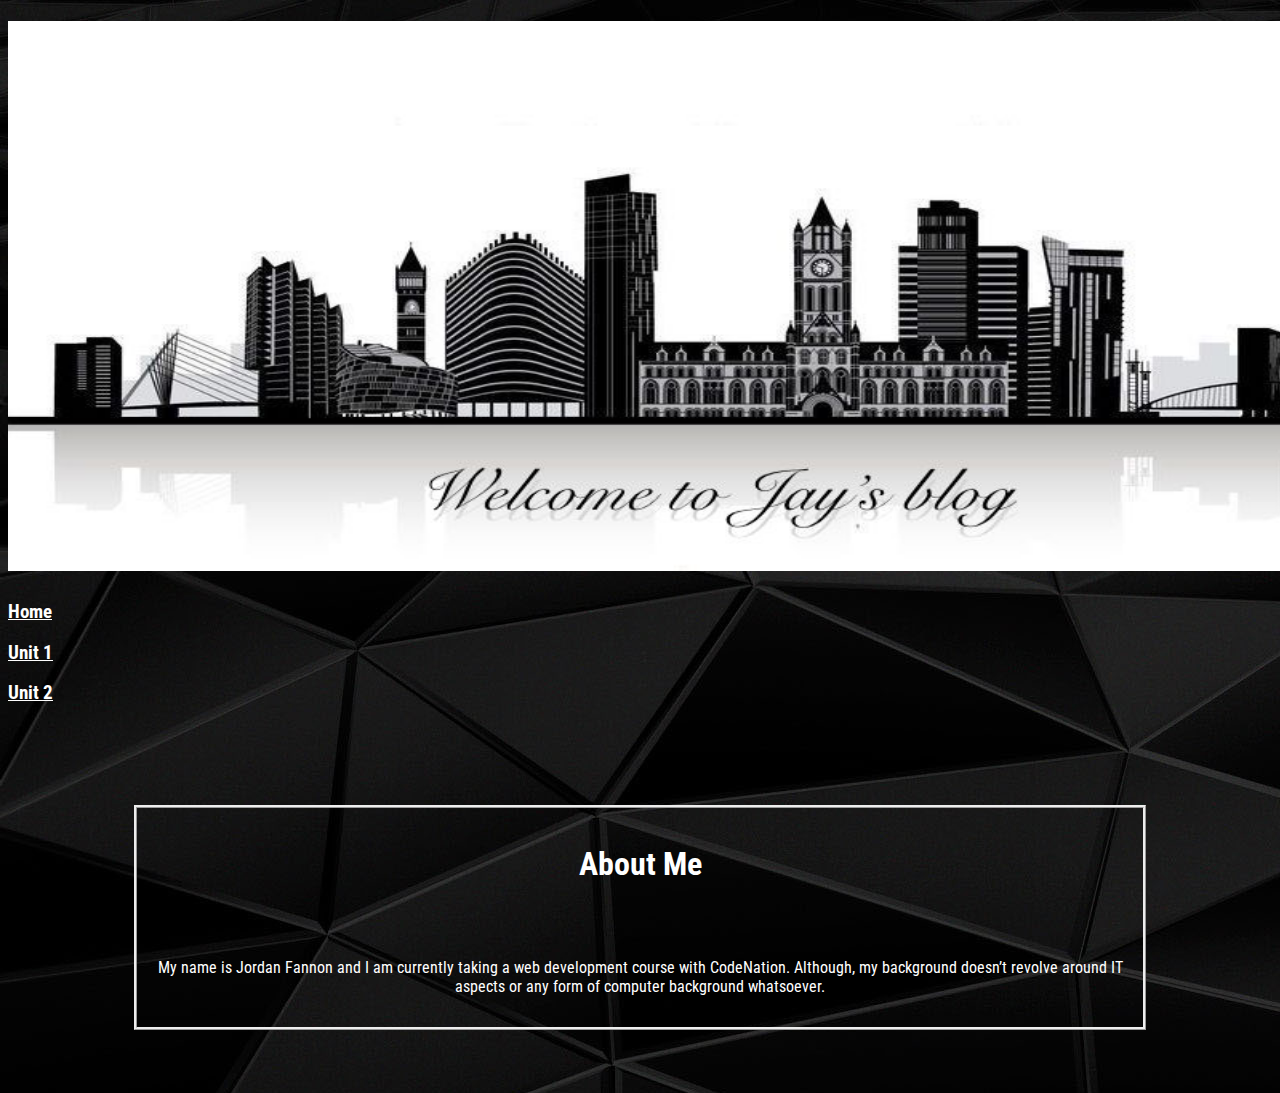
<file: index.html>
<!DOCTYPE html>
<html lang="en">
<head>
    <meta charset="UTF-8">
    <meta name="viewport" content="width=device-width, initial-scale=1.0">
    <meta http-equiv="X-UA-Compatible" content="ie=edge">
    <link rel="stylesheet" type="text/css" href="main.css">
    <title>Document</title>
    <a name="Return to top"></a>
</head>
<body class="indexbackground">
<h1 class="textformat"><img src="banner2.jpg" alt="banner" height="550" width="1420"></h1>
<p><h3><a href="index.html">Home</a></h3></p>
<p><h3><a href="Unit 1.html">Unit 1</a></h3></p>
<p><h3><a href="Unit 2.html">Unit 2</a></h3></p>
<br>
 <div class="parabox">
     <p>        <h1 class="textformat">About Me</h1>
 <br>
 <br>
 <p class="textformat">My name is Jordan Fannon and I am currently taking a web development course with CodeNation. Although, my background doesn’t revolve around IT aspects or any form of computer background whatsoever.</p>   
</div>
</body>
</html>
</file>
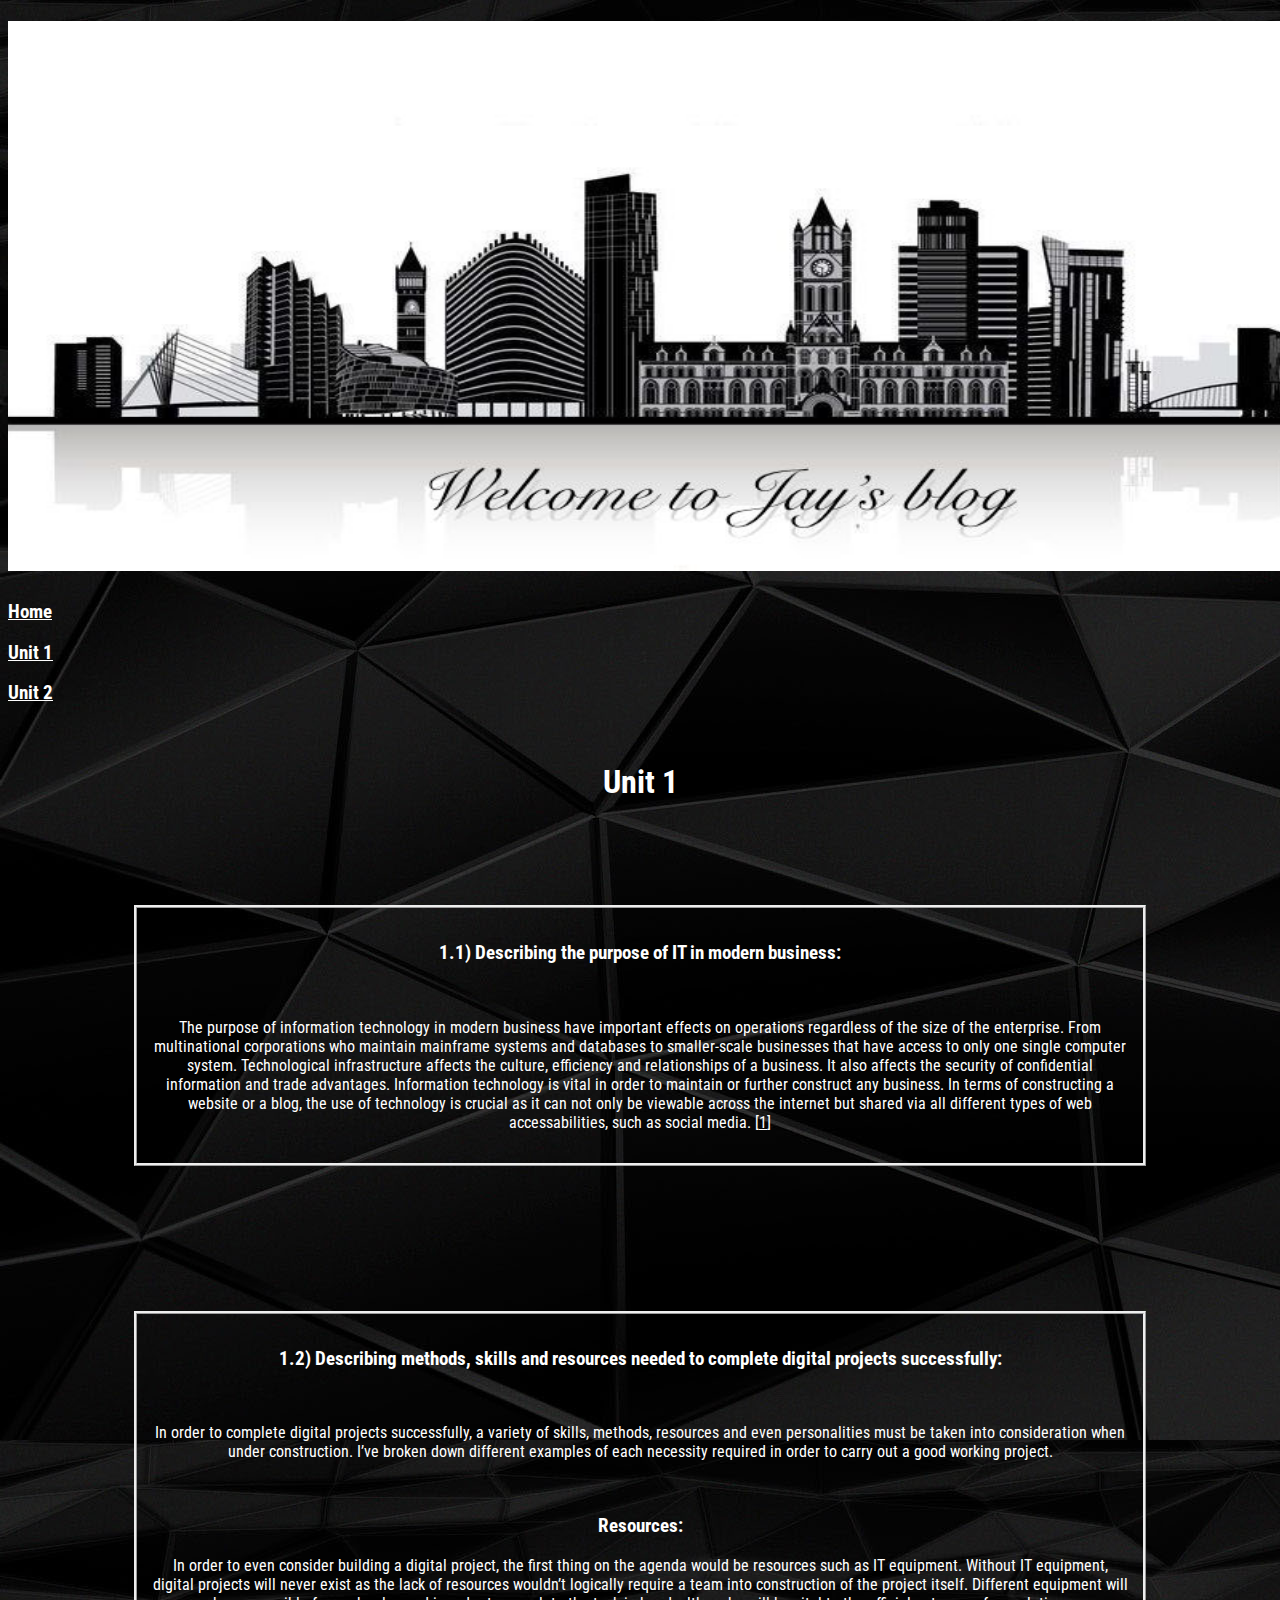
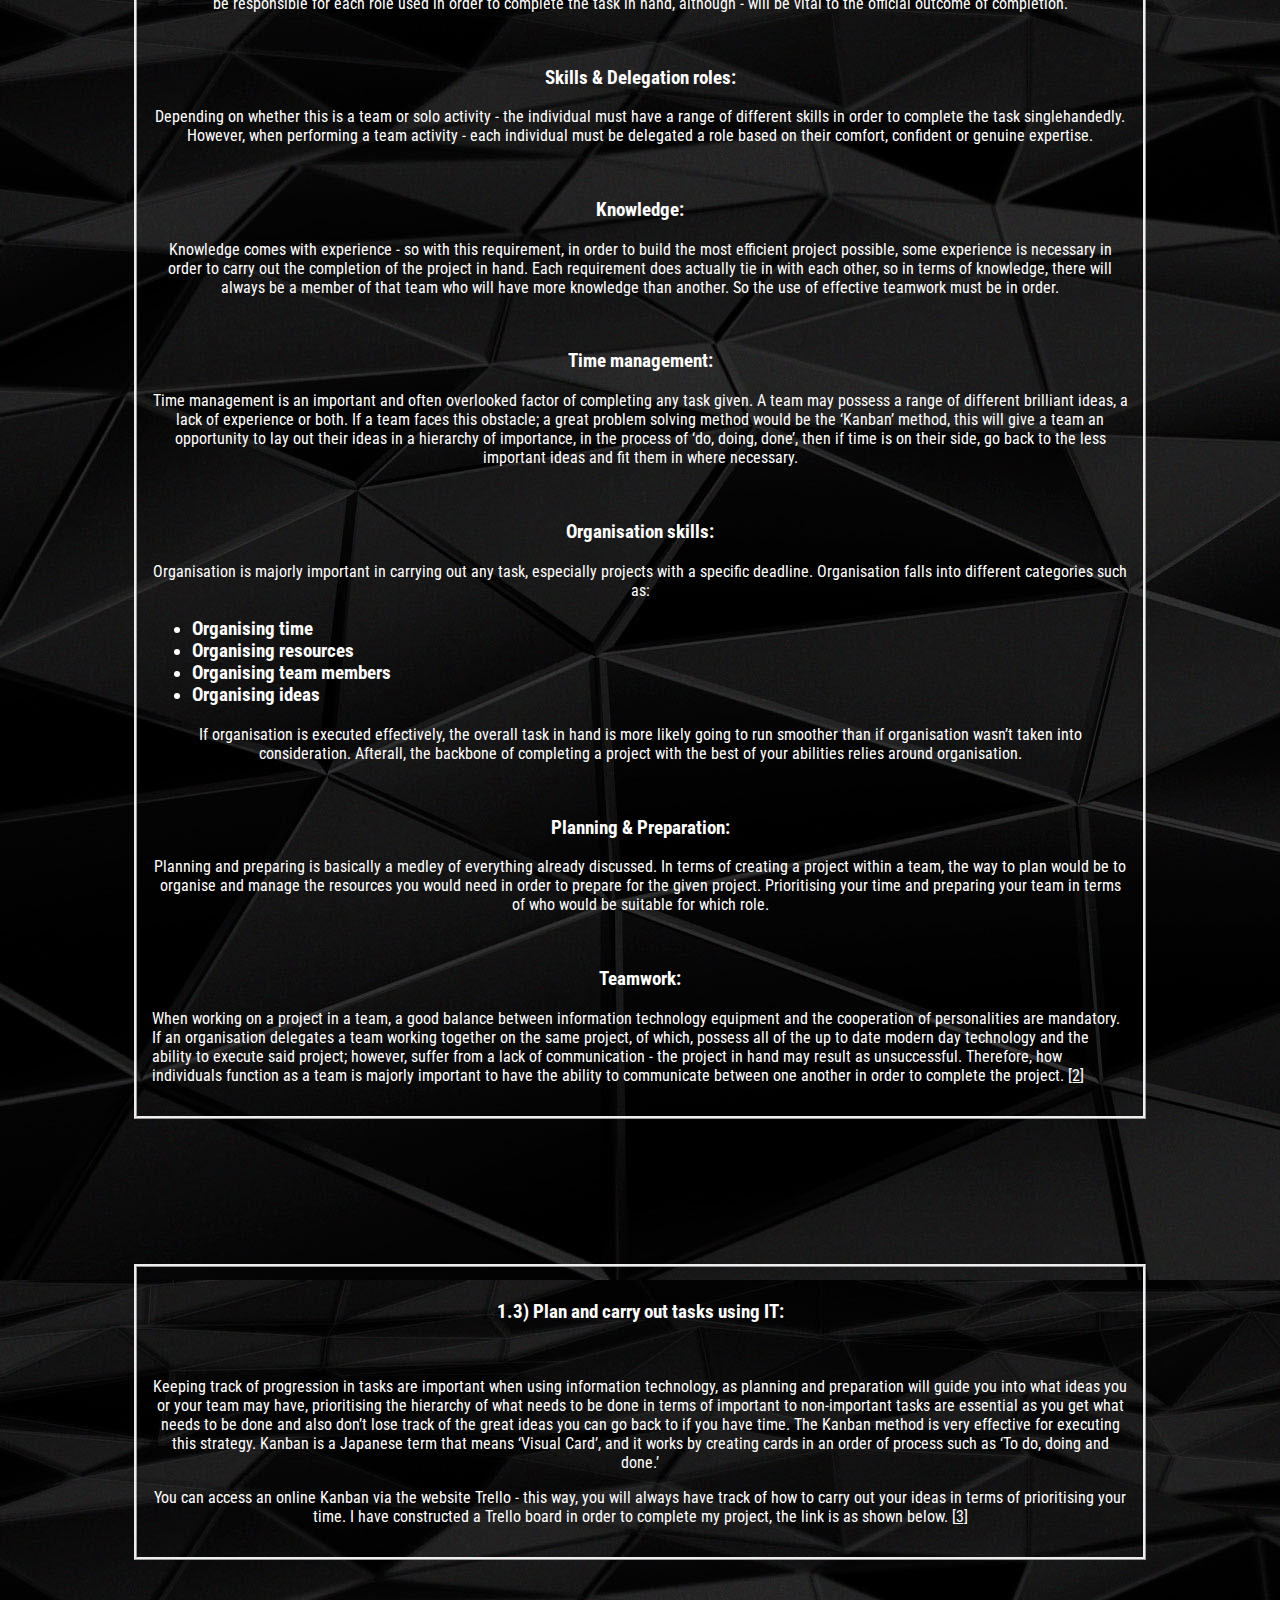
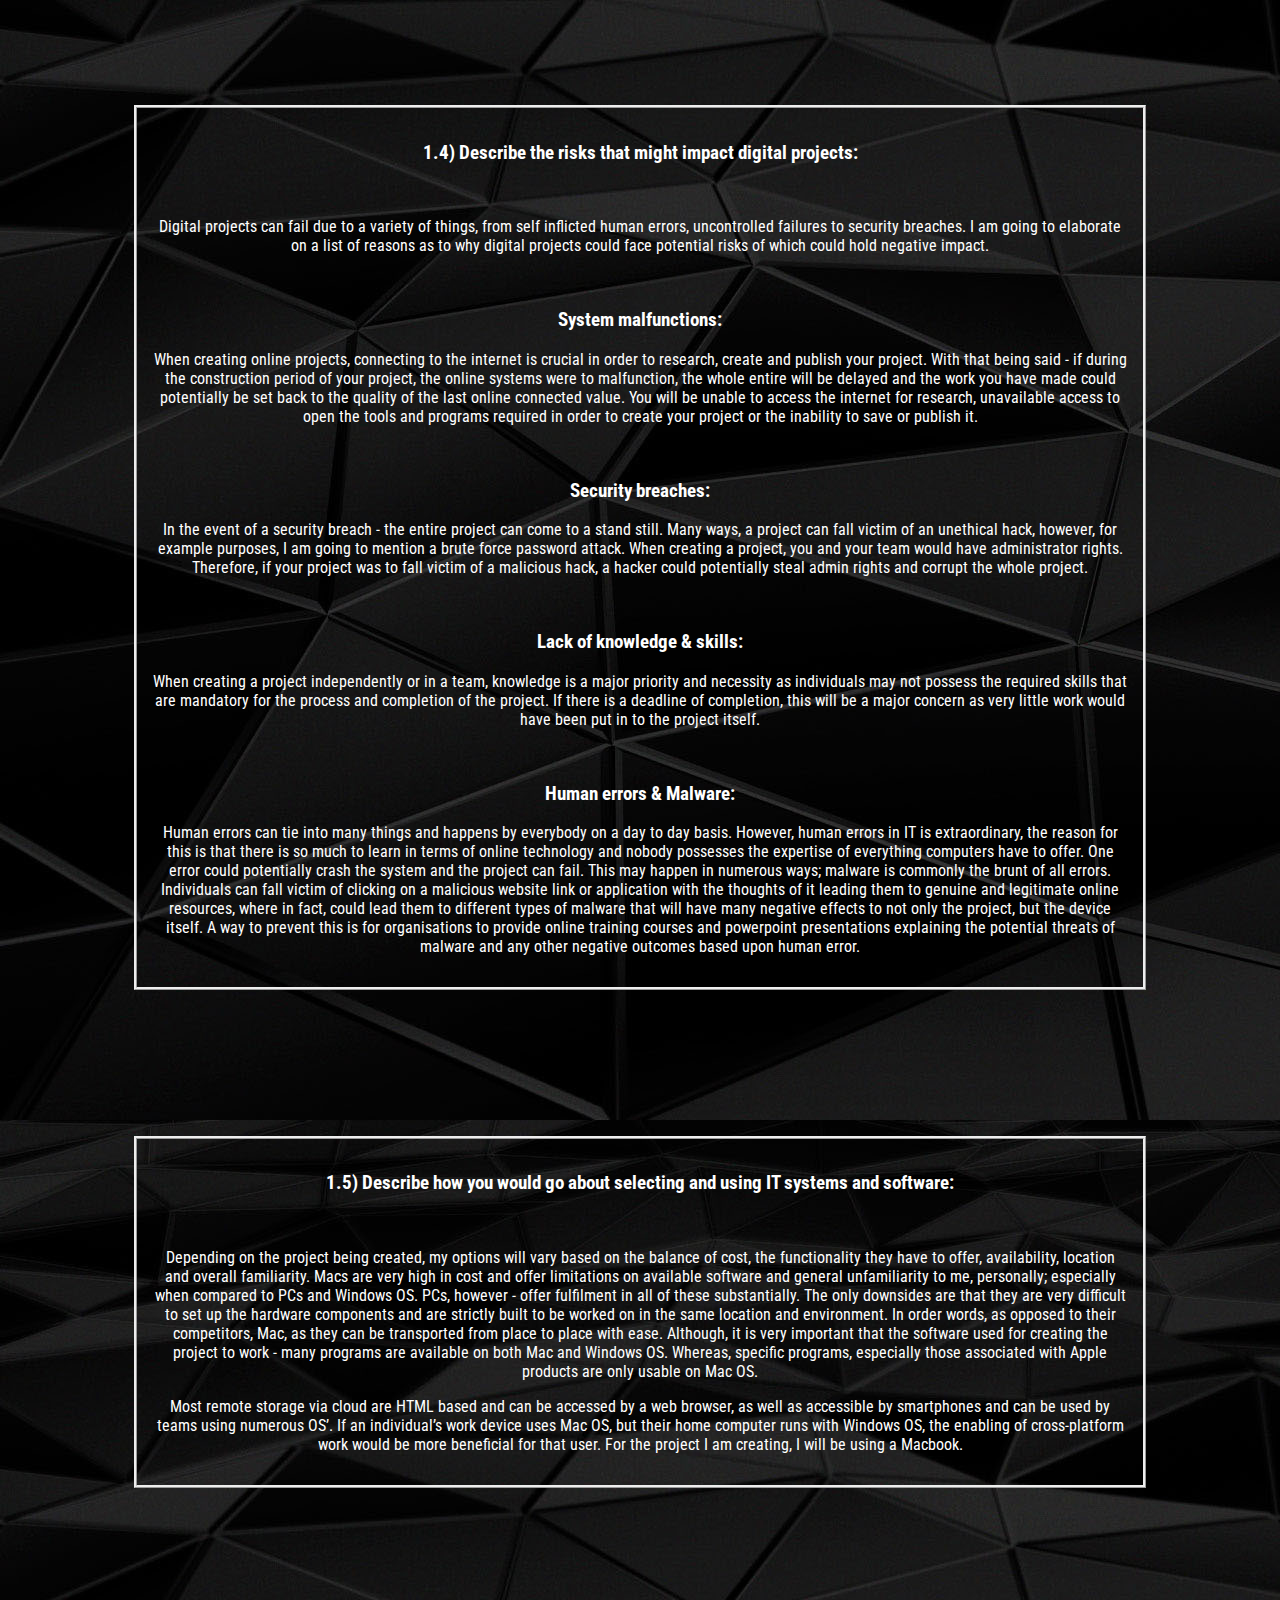
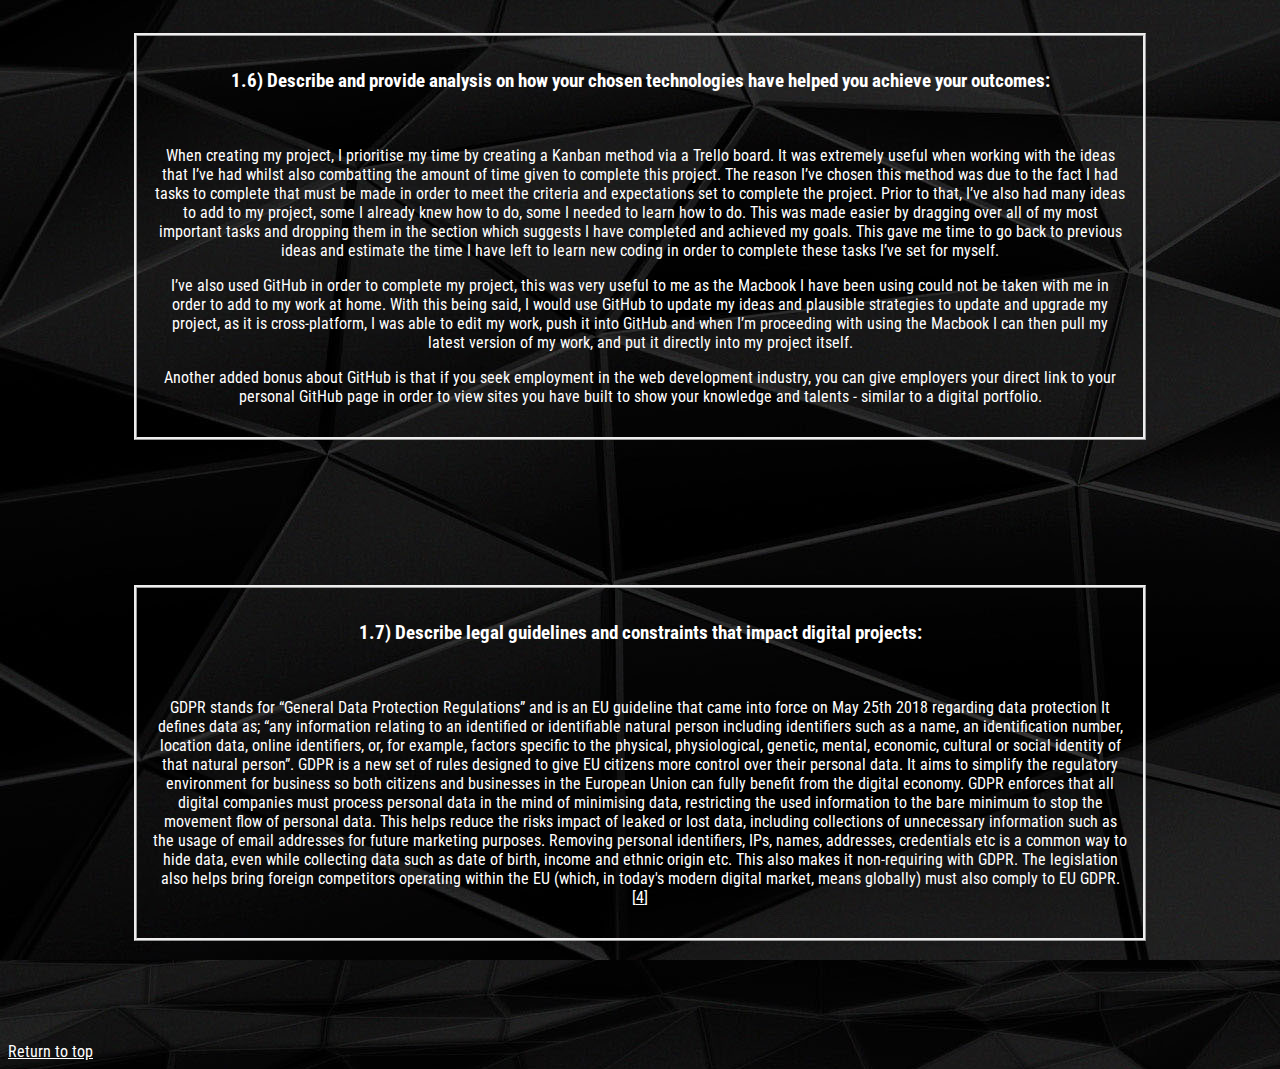
<file: Unit 1.html>
<!DOCTYPE html>
<html lang="en">
<head>
    <meta charset="UTF-8">
    <meta name="viewport" content="width=device-width, initial-scale=1.0">
    <meta http-equiv="X-UA-Compatible" content="ie=edge">
    <link rel="stylesheet" type="text/css" href="main.css">
    <title>Document</title>
</head>
<h1 class="textformat"><img src="banner2.jpg" alt="banner" height="550" width="1420"></h1>
<body>
                <p id="returntotop"><h3><a href="index.html">Home</a></h3></p>
                <p><h3><a href="Unit 1.html">Unit 1</a></h3></p>
                <p><h3><a href="Unit 2.html">Unit 2</a></h3></p>
<br>
 <h1 class="textformat">Unit 1</h1>
<br>
<div class="parabox">
<h3 class="textformat">1.1) Describing the purpose of IT in modern business: </h3>
<br>
    <p class="textformat">
    The purpose of information technology in modern business have important effects on operations regardless of the size of the enterprise. From multinational corporations who maintain mainframe systems and databases to smaller-scale businesses that have access to only one single computer system. Technological infrastructure affects the culture, efficiency and relationships of a business. It also affects the security of confidential information and trade advantages. Information technology is vital in order to maintain or further construct any business. In terms of constructing a website or a blog, the use of technology is crucial as it can not only be viewable across the internet but shared via all different types of web accessabilities, such as social media.
    [<a href="https://smallbusiness.chron.com/information-technology-its-role-modern-organization-1800.html">1</a>]</div>
 </p>
 <br>
<div class="parabox">
 <h3 class="textformat">1.2) Describing methods, skills and resources needed to complete digital projects successfully:</h3>
<br>
 <p class="textformat">In order to complete digital projects successfully, a variety of skills, methods, resources and even personalities must be taken into consideration when under construction. I’ve broken down different examples of each necessity required in order to carry out a good working project.</p>
<br>
    <h3 class="textformat">Resources:</h3>
    
    <p class="textformat">In order to even consider building a digital project, the first thing on the agenda would be resources such as IT equipment. Without IT equipment, digital projects will never exist as the lack of resources wouldn’t logically require a team into construction of the project itself. Different equipment will be responsible for each role used in order to complete the task in hand, although - will be vital to the official outcome of completion.</p>
    <br>
    <h3 class="textformat">Skills & Delegation roles:</h3>
    
    <p class="textformat">Depending on whether this is a team or solo activity - the individual must have a range of different skills in order to complete the task singlehandedly. However, when performing a team activity - each individual must be delegated a role based on their comfort, confident or genuine expertise. </p>
    <br>
    <h3 class="textformat">Knowledge:</h3>
    
    <p class="textformat">Knowledge comes with experience - so with this requirement, in order to build the most efficient project possible, some experience is necessary in order to carry out the completion of the project in hand. Each requirement does actually tie in with each other, so in terms of knowledge, there will always be a member of that team who will have more knowledge than another. So the use of effective teamwork must be in order.</p>
    <br>
    <h3  class="textformat">Time management:</h3>
    
    <p class="textformat">Time management is an important and often overlooked factor of completing any task given. A team may possess a range of different brilliant ideas, a lack of experience or both. If a team faces this obstacle; a great problem solving method would be the ‘Kanban’ method, this will give a team an opportunity to lay out their ideas in a hierarchy of importance, in the process of ‘do, doing, done’, then if time is on their side, go back to the less important ideas and fit them in where necessary.</p>
    <br>
    <h3  class="textformat">Organisation skills:</h3>
    
    <p class="textformat">Organisation is majorly important in carrying out any task, especially projects with a specific deadline. Organisation falls into different categories such as:</p>
    
    <h3><ul><li>Organising time</li>
      
        <li>Organising resources</li>
      
        <li>Organising team members</li>
    
        <li>Organising ideas</li></h3></ul>
    
    <p class="textformat">If organisation is executed effectively, the overall task in hand is more likely going to run smoother than if organisation wasn’t taken into consideration. Afterall, the backbone of completing a project with the best of your abilities relies around organisation.</p>
    <br>
    <h3  class="textformat">Planning & Preparation:</h3>
    
    <p class="textformat">Planning and preparing is basically a medley of everything already discussed. In terms of creating a project within a team, the way to plan would be to organise and manage the resources you would need in order to prepare for the given project. Prioritising your time and preparing your team in terms of who would be suitable for which role.</p>
    <br>
    <h3  class="textformat">Teamwork:</h3>
    <p>When working on a project in a team, a good balance between information technology equipment and the cooperation of personalities are mandatory. If an organisation delegates a team working together on the same project, of which, possess all of the up to date modern day technology and the ability to execute said project; however, suffer from a lack of communication - the project in hand may result as unsuccessful. Therefore, how individuals function as a team is majorly important to have the ability to communicate between one another in order to complete the project.
            [<a href="https://due.com/blog/how-to-manage-a-project-from-start-to-finish/">2</a>]
    
    </p></div>
<br>
<div class="parabox">
    <h3  class="textformat">1.3) Plan and carry out tasks using IT:</h3>
<br>
    <p class="textformat">Keeping track of progression in tasks are important when using information technology, as planning and preparation will guide you into what ideas you or your team may have, prioritising the hierarchy of what needs to be done in terms of important to non-important tasks are essential as you get what needs to be done and also don’t lose track of the great ideas you can go back to if you have time. The Kanban method is very effective for executing this strategy. Kanban is a Japanese term that means ‘Visual Card’, and it works by creating cards in an order of process such as ‘To do, doing and done.’</p>
    <b></b>
    <p class="textformat">You can access an online Kanban via the website Trello - this way, you will always have track of how to carry out your ideas in terms of prioritising your time. I have constructed a Trello board in order to complete my project, the link is as shown below.
            [<a href="https://trello.com/b/veVQ6jU0/html-shift">3</a>]

    </p></div>
<br>
<div class="parabox">
    <h3  class="textformat">1.4) Describe the risks that might impact digital projects:</h3>
<br>
    <p class="textformat">Digital projects can fail due to a variety of things, from self inflicted human errors, uncontrolled failures to security breaches. I am going to elaborate on a list of reasons as to why digital projects could face potential risks of which could hold negative impact.</p>
<br>
    <h3  class="textformat">System malfunctions:</h3>

    <p class="textformat">When creating online projects, connecting to the internet is crucial in order to research, create and publish your project. With that being said - if during the construction period of your project, the online systems were to malfunction, the whole entire will be delayed and the work you have made could potentially be set back to the quality of the last online connected value. You will be unable to access the internet for research, unavailable access to open the tools and programs required in order to create your project or the inability to save or publish it.</p>
<br>
    <h3  class="textformat">Security breaches:</h3>

    <p class="textformat">In the event of a security breach - the entire project can come to a stand still. Many ways, a project can fall victim of an unethical hack, however, for example purposes, I am going to mention a brute force password attack. When creating a project, you and your team would have administrator rights. Therefore, if your project was to fall victim of a malicious hack, a hacker could potentially steal admin rights and corrupt the whole project.</p>
<br>
    <h3  class="textformat">Lack of knowledge & skills:</h3>

    <p class="textformat">When creating a project independently or in a team, knowledge is a major priority and necessity as individuals may not possess the required skills that are mandatory for the process and completion of the project. If there is a deadline of completion, this will be a major concern as very little work would have been put in to the project itself.</p>
<br>
    <h3  class="textformat">Human errors & Malware:</h3>

    <p class="textformat">Human errors can tie into many things and happens by everybody on a day to day basis. However, human errors in IT is extraordinary, the reason for this is that there is so much to learn in terms of online technology and nobody possesses the expertise of everything computers have to offer. One error could potentially crash the system and the project can fail. This may happen in numerous ways; malware is commonly the brunt of all errors. Individuals can fall victim of clicking on a malicious website link or application with the thoughts of it leading them to genuine and legitimate online resources, where in fact, could lead them to different types of malware that will have many negative effects to not only the project, but the device itself. A way to prevent this is for organisations to provide online training courses and powerpoint presentations explaining the potential threats of malware and any other negative outcomes based upon human error.</p></div>
<br>
<div class="parabox">
    <h3  class="textformat">1.5) Describe how you would go about selecting and using IT systems and software:</h3>
<br>
    <p class="textformat">Depending on the project being created, my options will vary based on the balance of cost, the functionality they have to offer, availability, location and overall familiarity. Macs are very high in cost and offer limitations on available software and general unfamiliarity to me, personally; especially when compared to PCs and Windows OS. PCs, however - offer fulfilment in all of these substantially. The only downsides are that they are very difficult to set up the hardware components and are strictly built to be worked on in the same location and environment. In order words, as opposed to their competitors, Mac, as they can be transported from place to place with ease. Although, it is very important that the software used for creating the project to work - many programs are available on both Mac and Windows OS. Whereas, specific programs, especially those associated with Apple products are only usable on Mac OS.</p>
    <p class="textformat">Most remote storage via cloud are HTML based and can be accessed by a web browser, as well as accessible by smartphones and can be used by teams using numerous OS’. If an individual’s work device uses Mac OS, but their home computer runs with Windows OS, the enabling of cross-platform work would be more beneficial for that user. For the project I am creating, I will be using a Macbook.</p></div>
<br>
<div class="parabox">
    <h3  class="textformat">1.6) Describe and provide analysis on how your chosen technologies have helped you achieve your outcomes:</h3>
    <br>
<p class="textformat">When creating my project, I prioritise my time by creating a Kanban method via a Trello board. It was extremely useful when working with the ideas that I’ve had whilst also combatting the amount of time given to complete this project. The reason I’ve chosen this method was due to the fact I had tasks to complete that must be made in order to meet the criteria and expectations set to complete the project. Prior to that, I’ve also had many ideas to add to my project, some I already knew how to do, some I needed to learn how to do. This was made easier by dragging over all of my most important tasks and dropping them in the section which suggests I have completed and achieved my goals. This gave me time to go back to previous ideas and estimate the time I have left to learn new coding in order to complete these tasks I’ve set for myself.</p>
<p class="textformat">I’ve also used GitHub in order to complete my project, this was very useful to me as the Macbook I have been using could not be taken with me in order to add to my work at home. With this being said, I would use GitHub to update my ideas and plausible strategies to update and upgrade my project, as it is cross-platform, I was able to edit my work, push it into GitHub and when I’m proceeding with using the Macbook I can then pull my latest version of my work, and put it directly into my project itself.</p>
<p class="textformat">Another added bonus about GitHub is that if you seek employment in the web development industry, you can give employers your direct link to your personal GitHub page in order to view sites you have built to show your knowledge and talents - similar to a digital portfolio.
        </p></div>
        <br>
        <div class="parabox">
    <h3  class="textformat">1.7) Describe legal guidelines and constraints that impact digital projects:</h3>
    <br>
<p class="textformat">GDPR stands for “General Data Protection Regulations” and is an EU guideline that came into force on May 25th 2018 regarding data protection
    It defines data as; “any information relating to an identified or identifiable natural person including identifiers such as a name, an identification number, location data, online identifiers, or, for example, factors specific to the physical, physiological, genetic, mental, economic, cultural or social identity of that natural person”.
    GDPR is a new set of rules designed to give EU citizens more control over their personal data. It aims to simplify the regulatory environment for business so both citizens and businesses in the European Union can fully benefit from the digital economy.
    GDPR enforces that all digital companies must process personal data in the mind of minimising data, restricting the used information to the bare minimum to stop the movement flow of personal data. This helps reduce the risks impact of leaked or lost data, including collections of unnecessary information such as the usage of email addresses for future marketing purposes.
    Removing personal identifiers, IPs, names, addresses, credentials etc is a common way to hide data, even while collecting data such as date of birth, income and ethnic origin etc. This also makes it non-requiring with GDPR.
    The legislation also helps bring foreign competitors operating within the EU (which, in today's modern digital market, means globally) must also comply to EU GDPR.
    [<a href="https://www.zdnet.com/article/gdpr-an-executive-guide-to-what-you-need-to-know/">4</a>]
    </p></div>
<br>
<br>
<a href="#returntotop">Return to top</a>

<!--<img src="coffee.jpg" alt="coffee cup">-->
</body>
</html>
</file>
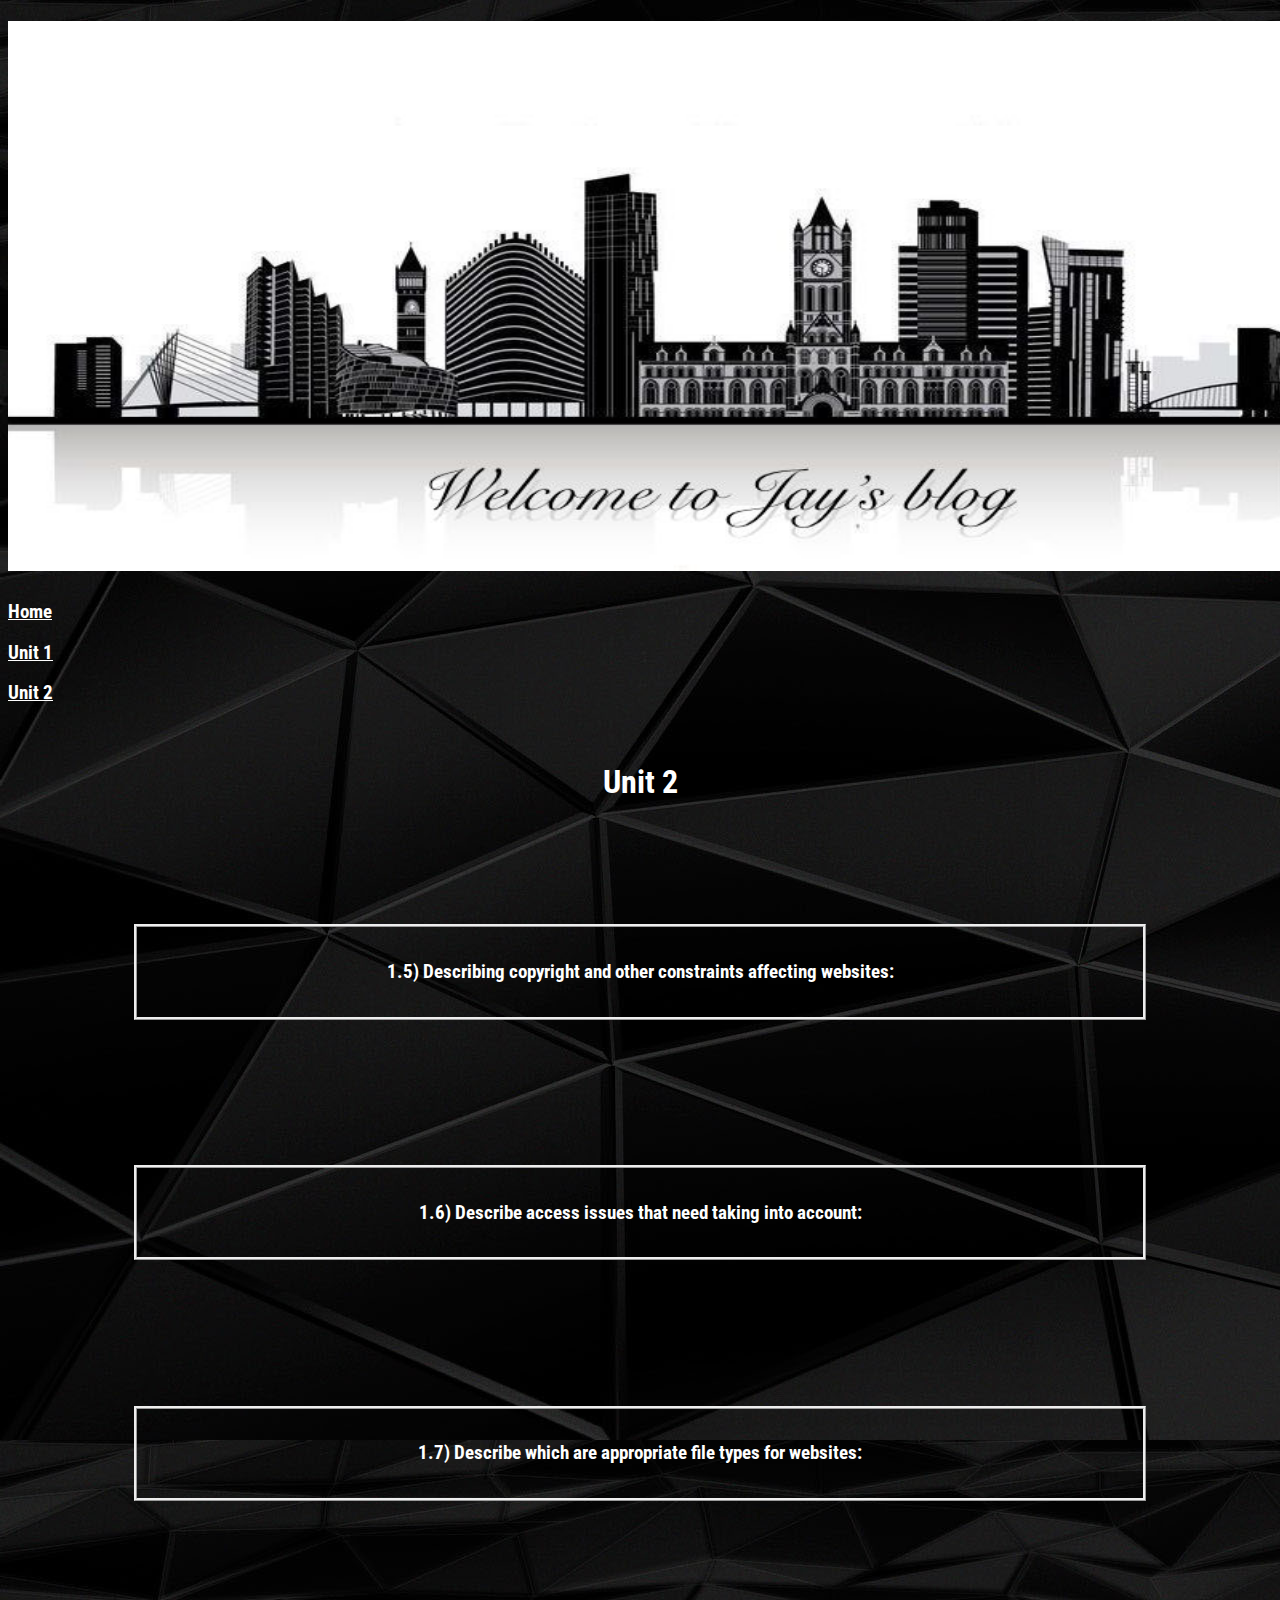
<file: Unit 2.html>
<!DOCTYPE html>
<html lang="en">
<head>
    <meta charset="UTF-8">
    <meta name="viewport" content="width=device-width, initial-scale=1.0">
    <meta http-equiv="X-UA-Compatible" content="ie=edge">
    <link rel="stylesheet" type="text/css" href="main.css">
    <title>Document</title>
</head>
<h1 class="textformat"><img src="banner2.jpg" alt="banner" height="550" width="1420"></h1>
<body>

        <p id="returntotop"><h3><a href="index.html">Home</a></h3></p>
        <p><h3><a href="Unit 1.html">Unit 1</a></h3></p>
        <p><h3><a href="Unit 2.html">Unit 2</a></h3></p>
        <br>
        <h1 class="textformat">Unit 2</h1>
        <br>
        <br>
        <div class="parabox">

    <h3 class="textformat">1.5) Describing copyright and other constraints affecting websites:</h3>
        </div>
        <br>
        <div class="parabox">
    <h3 class="textformat">1.6) Describe access issues that need taking into account:</h3>
        </div>
        <br>
        <div class="parabox">
    <h3 class="textformat">1.7) Describe which are appropriate file types for websites:</h3>
    </div>
<br>
<br>
    <a href="#returntotop">Return to top</a>
</body>
</html>
</file>
<file: main.css>
@import url('https://fonts.googleapis.com/css?family=Roboto+Condensed&display=swap');

header {
    border-image: image("banner.jpg")
}

body {
    background-image: url("blkban.jpg")
}

.indexbackground {
    background-image: url ("")
}


* {
    font-family: 'Roboto Condensed', sans-serif;
}
* {
    color: white;
}

.textformat{
    text-align: center;
}

.textunderline{
    text-decoration-line: underline;
}

.parabox {
    box-sizing: border-box;
    width: 80%;
    display: center;
    margin: 5% auto;
    border: ridge;
    background-color: (rgba(255, 255, 255, 0.473));
    padding: 15px;
}
</file>
